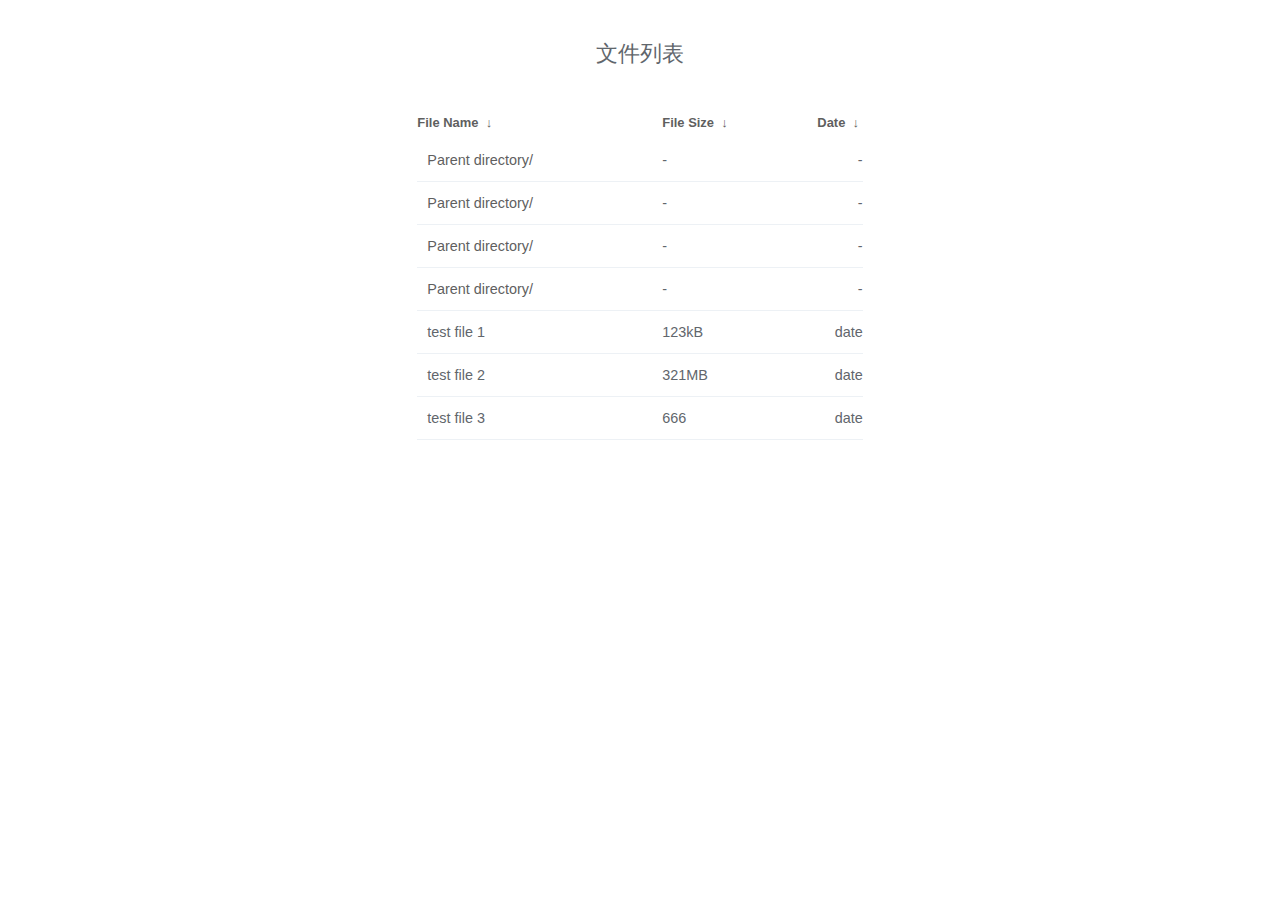
<file: list.html>
<!-- var t01_head1 -->
<!DOCTYPE html>
<html>
<head>
    <meta http-equiv="content-type" content="text/html; charset=utf-8">
    <meta name="viewport" content="width=device-width">
    <style type="text/css">
    * {
        font-family: 'Verdana', sans-serif;
        margin: 0;
        padding: 0;
        -webkit-box-sizing: border-box;
        -moz-box-sizing: border-box;
        box-sizing: border-box;
    }

    html {
        color: #61666c;
        font-weight: 300;
        font-size: 1em;
        line-height: 2em;
    }

    body {
        margin: 0 auto;
        padding-top: 20px;
        max-width: 800px;
    }

    thead {
        font-weight: 200;
        font-size: 1.2em;
    }

    h1 {
        font-weight: 200;
        text-align: center;
        font-size: 1.4em;
        line-height: 3em;
    }

    a {
        color: #5f5f5f;
        text-decoration: none;
    }

    a:hover {
        color: #000;
    }

    a.clear, a.clear:link, a.clear:visited {
        color: #666;
        padding: 2px 0;
        font-weight: 400;
        font-size: 14px;
        margin: 0 0 0 20px;
        line-height: 14px;
        display: inline-block;
        border-bottom: transparent 1px solid;
        vertical-align: -10px;
        -webkit-transition: all 300ms ease-in;
        -moz-transition: all 300ms ease-in;
        -ms-transition: all 300ms ease-in;
        -o-transition: all 300ms ease-in;
        transition: all 300ms ease-in;
    }

    input {
        margin: 0 auto;
        font-size: 100%;
        vertical-align: middle;
        *overflow: visible;
        line-height: normal;
        font-family: 'Open Sans', sans-serif;
        font-size: 12px;
        font-weight: 300;
        line-height: 18px;
        color: #555;
        display: inline-block;
        height: 20px;
        padding: 4px 32px 4px 6px;
        margin-bottom: 9px;
        font-size: 14px;
        line-height: 20px;
        color: #555;
        -webkit-border-radius: 3px;
        -moz-border-radius: 3px;
        border-radius: 3px;
        width: 196px;
        background-color: #fff;
        border: 1px solid #ccc;
        -webkit-box-shadow: inset 0 1px 1px rgba(0, 0, 0, 0.075);
        -moz-box-shadow: inset 0 1px 1px rgba(0, 0, 0, 0.075);
        box-shadow: inset 0 1px 1px rgba(0, 0, 0, 0.075);
        -webkit-transition: border linear .2s, box-shadow linear .2s;
        -moz-transition: border linear .2s, box-shadow linear .2s;
        -o-transition: border linear .2s, box-shadow linear .2s;
        transition: border linear .2s, box-shadow linear .2s;
    }

    input:focus {
        outline: 0;
        border-color: rgba(0, 0, 0, 0.8);
        -webkit-box-shadow: inset 0 1px 1px rgba(0, 0, 0, 0.075), 0 0 8px rgba(0, 0, 0, 0.6);
        -moz-box-shadow: inset 0 1px 1px rgba(0, 0, 0, 0.075), 0 0 8px rgba(0, 0, 0, 0.6);
        box-shadow: inset 0 1px 1px rgba(0, 0, 0, 0.075), 0 0 8px rgba(0, 0, 0, 0.6);
    }

    input::-moz-focus-inner {
        padding: 0;
        border: 0;
    }

    #search {
        display: block;
        margin-left: auto;
        margin-right: auto;
        width: 250px;
        margin-top: 20px;
        -webkit-box-sizing: content-box;
        -moz-box-sizing: content-box;
        box-sizing: content-box;
        -webkit-appearance: textfield;
        -webkit-transition: all 300ms ease-in;
        -moz-transition: all 300ms ease-in;
        -ms-transition: all 300ms ease-in;
        -o-transition: all 300ms ease-in;
        transition: all 300ms ease-in;
    }

    table {
        border-collapse: collapse;
        font-size: 0.9em;
        max-width: 100%;
        margin: 20px auto 0;
    }

    tr {
        outline: 0;
        border: 0;
    }

    tr:hover td {
        background: #f6f6f6;
    }

    tr td:first-of-type {
        padding-left: 10px;
        padding-right: 10px;
    }

    tr.parent a {
        color: #9099A3;
    }

    th {

        text-align: left;
        font-size: .75em;
        padding-right: 20px;
    }

    th + th {
        width: 25%;
    }

    th + th + th + th {
        width: 5%;
    }

    td {
        padding: 5px 0;
        outline: 0;
        border: 0;
        border-bottom: 1px solid #edf1f5;
        vertical-align: middle;
        text-align: left;
        -webkit-transition: background 300ms ease-in;
        -moz-transition: background 300ms ease-in;
        -ms-transition: background 300ms ease-in;
        -o-transition: background 300ms ease-in;
        transition: background 300ms ease-in;
    }

    td:last-child, th:last-child {
        text-align: right;
        padding-right: 0;
    }

    td a {
        display: block;
    }

    .parent a:hover {
        color: #2a2a2a;
    }

    footer {
        font-size: 12px;
        text-align: center;
    }

    footer a {
        text-decoration: underline;
        color: #990012;
    }
		</style>
    <title>trans文件系统</title>
</head>
<body>
<h1>文件列表</h1>

<table id="list">
    <thead>
    <tr>
        <th style="width:55%"><a href="">File Name</a>&nbsp;<a href="">&nbsp;&darr;&nbsp;</a></th>
        <th style="width:20%"><a href="">File Size</a>&nbsp;<a href="">&nbsp;&darr;&nbsp;</a></th>
        <th style="width:25%"><a href="">Date</a>&nbsp;<a href="">&nbsp;&darr;&nbsp;</a></th>
    </tr>
    </thead>

    <tbody>
    <tr>
        <td class="link"><a href="">Parent directory/</a></td>
        <td class="size">-</td>
        <td class="date">-</td>
    </tr>
    <tr>
        <td class="link"><a href="">Parent directory/</a></td>
        <td class="size">-</td>
        <td class="date">-</td>
    </tr>

    <tr>
        <td class="link"><a href="">Parent directory/</a></td>
        <td class="size">-</td>
        <td class="date">-</td>
    </tr>

    <tr>
        <td class="link"><a href="">Parent directory/</a></td>
        <td class="size">-</td>
        <td class="date">-</td>
    </tr>


    <tr>
        <td>test file 1</td>
        <td>123kB</td>
        <td>date</td>
    </tr>
    <tr>
        <td>test file 2</td>
        <td>321MB</td>
        <td>date</td>
    </tr>
    <tr>
        <td>test file 3</td>
        <td>666</td>
        <td>date</td>
    </tr>
    </tbody>
</table>
</body>
</html>
</file>
